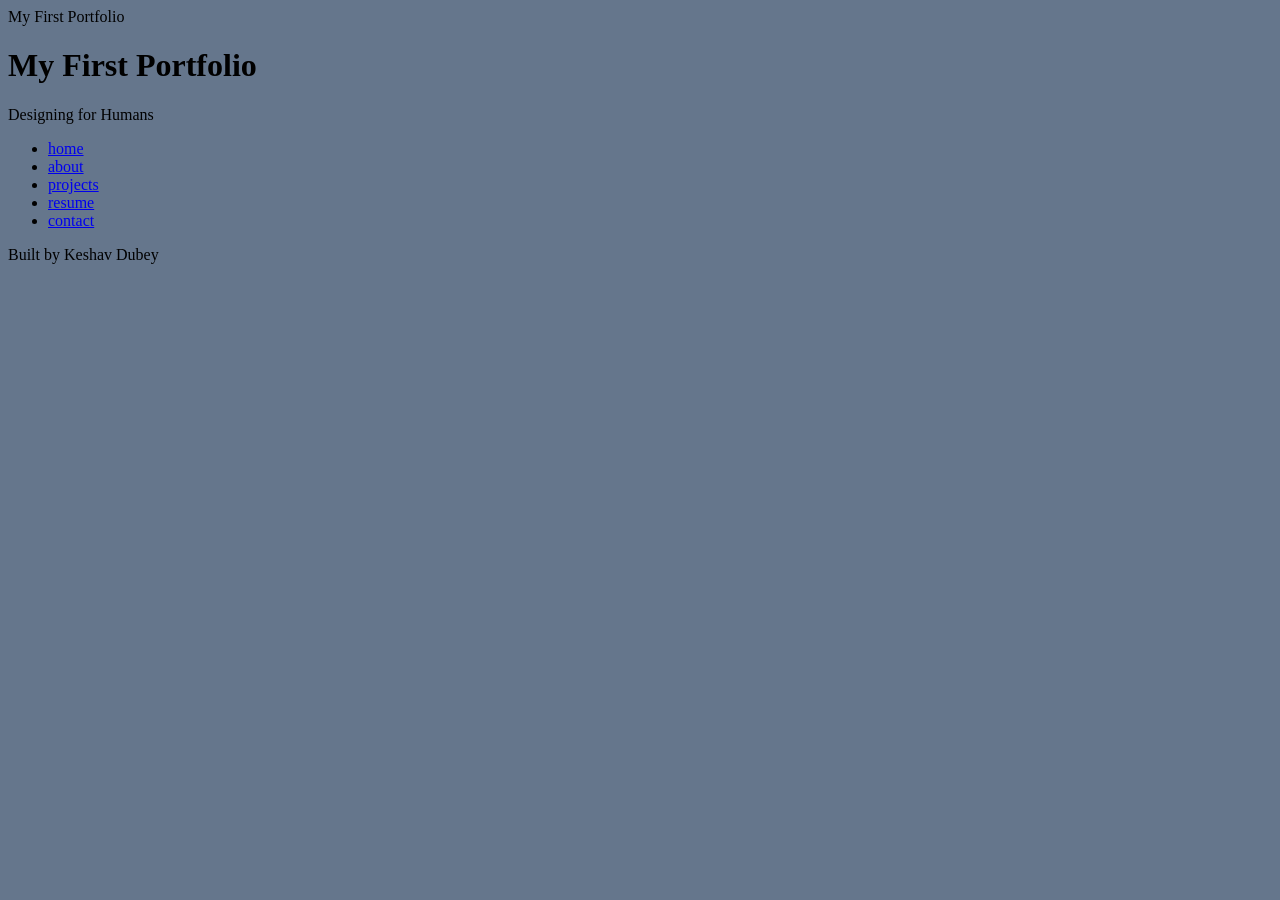
<file: index.html>
<!DOCTYPE html>
<html lang="en">
<head>
    <meta charset="UTF-8">
    <meta name="viewport" content="width=device-width, initial-scale=1.0">
    <link rel="stylesheet" href="styles.css"
    <title>My First Portfolio</title>
</head>
<body>
    <header>
        <h1>My First Portfolio</h1>
        <p>Designing for Humans</p>
    </header>
    <nav>
        <ul>
            <li><a href="index.html">home</a></li>
            <li><a href="about.html">about</a></li>
            <li><a href="projects.html">projects</a></li>
            <li><a href="resume.html">resume</a></li>
            <li><a href="contact.html">contact</a></li>

        </ul>
    </nav>
    <main></main>
    <footer></footer>
        <p> Built by Keshav Dubey</p>
</body>
</html>
</file>
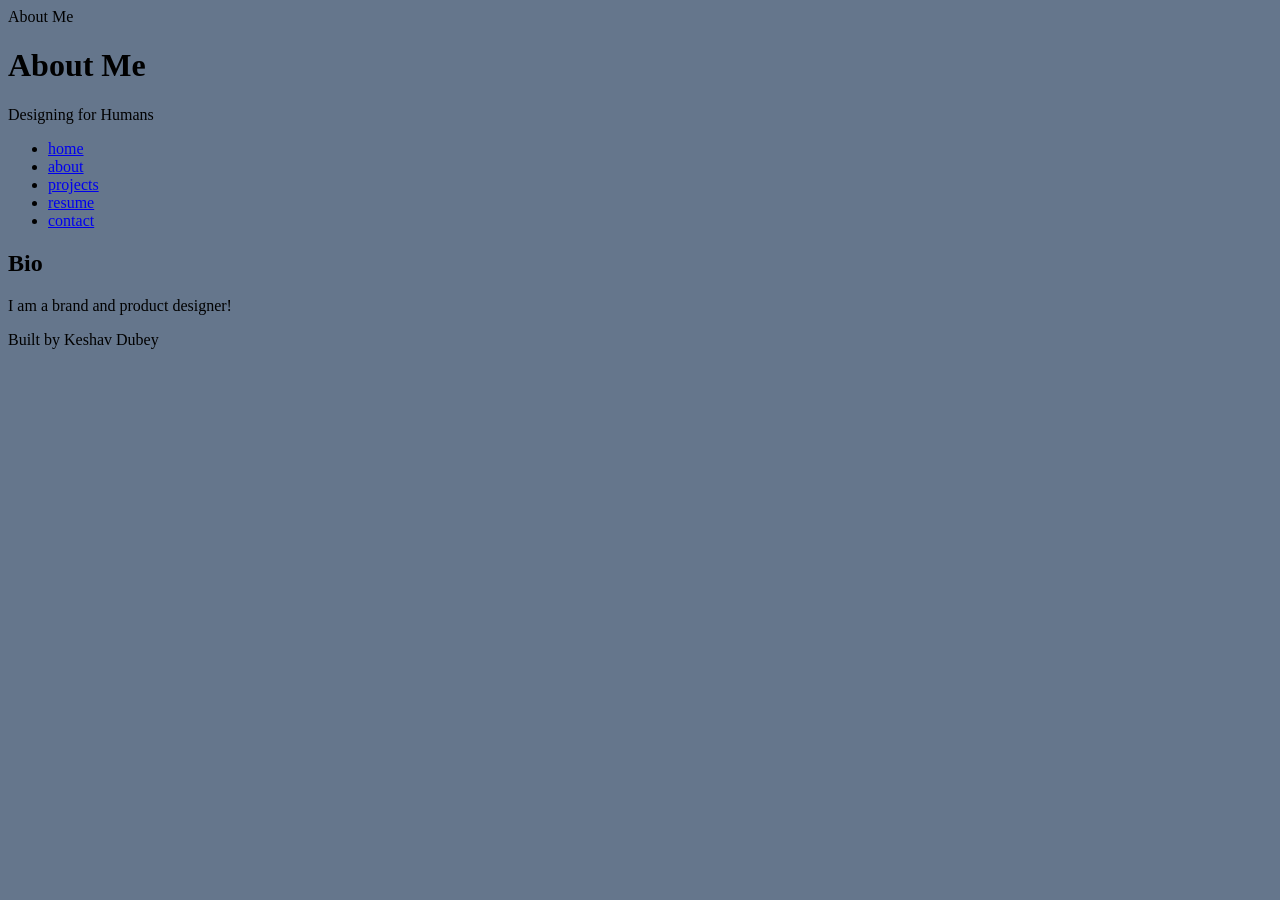
<file: about.html>
<!DOCTYPE html>
<html lang="en">
<head>
    <meta charset="UTF-8">
    <meta name="viewport" content="width=device-width, initial-scale=1.0">
        <link rel="stylesheet" href="styles.css"
    <title>About Me</title>
</head>
<body>
    <header>
        <h1>About Me</h1>
        <p>Designing for Humans</p>
    </header>
    <nav>
        <ul>
            <li><a href="index.html">home</a></li>
            <li><a href="about.html">about</a></li>
            <li><a href="projects.html">projects</a></li>
            <li><a href="resume.html">resume</a></li>
            <li><a href="contact.html">contact</a></li>

        </ul>
    </nav>
    <main>
        <section>
            <h2>Bio</h2>
            <p>I am a brand and product designer!</p>
        </section>
    </main>
    <footer></footer>
        <p> Built by Keshav Dubey</p>
</body>
</html>
</file>
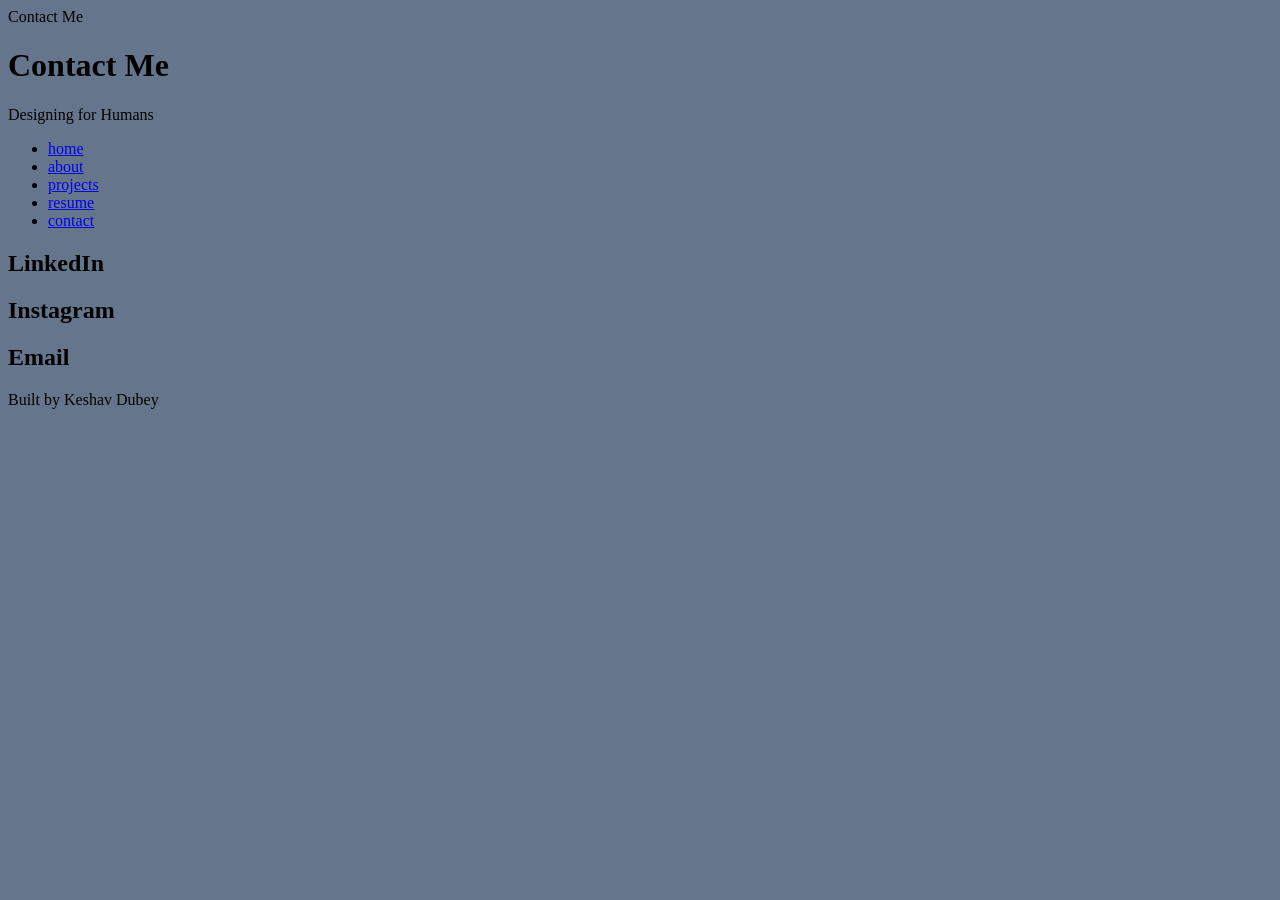
<file: contact.html>
<!DOCTYPE html>
<html lang="en">
<head>
    <meta charset="UTF-8">
    <meta name="viewport" content="width=device-width, initial-scale=1.0">
        <link rel="stylesheet" href="styles.css"
    <title>Contact Me</title>
</head>
<body>
    <header>
        <h1>Contact Me</h1>
        <p>Designing for Humans</p>
    </header>
    <nav>
        <ul>
            <li><a href="index.html">home</a></li>
            <li><a href="about.html">about</a></li>
            <li><a href="projects.html">projects</a></li>
            <li><a href="resume.html">resume</a></li>
            <li><a href="contact.html">contact</a></li>

        </ul>
    </nav>
    <main>
        <section>
            <h2>LinkedIn</h2>
            <h2>Instagram</h2>
            <h2>Email</h2>
        </section>
    </main>
    <footer></footer>
        <p> Built by Keshav Dubey</p>
</body>
</html>
</file>
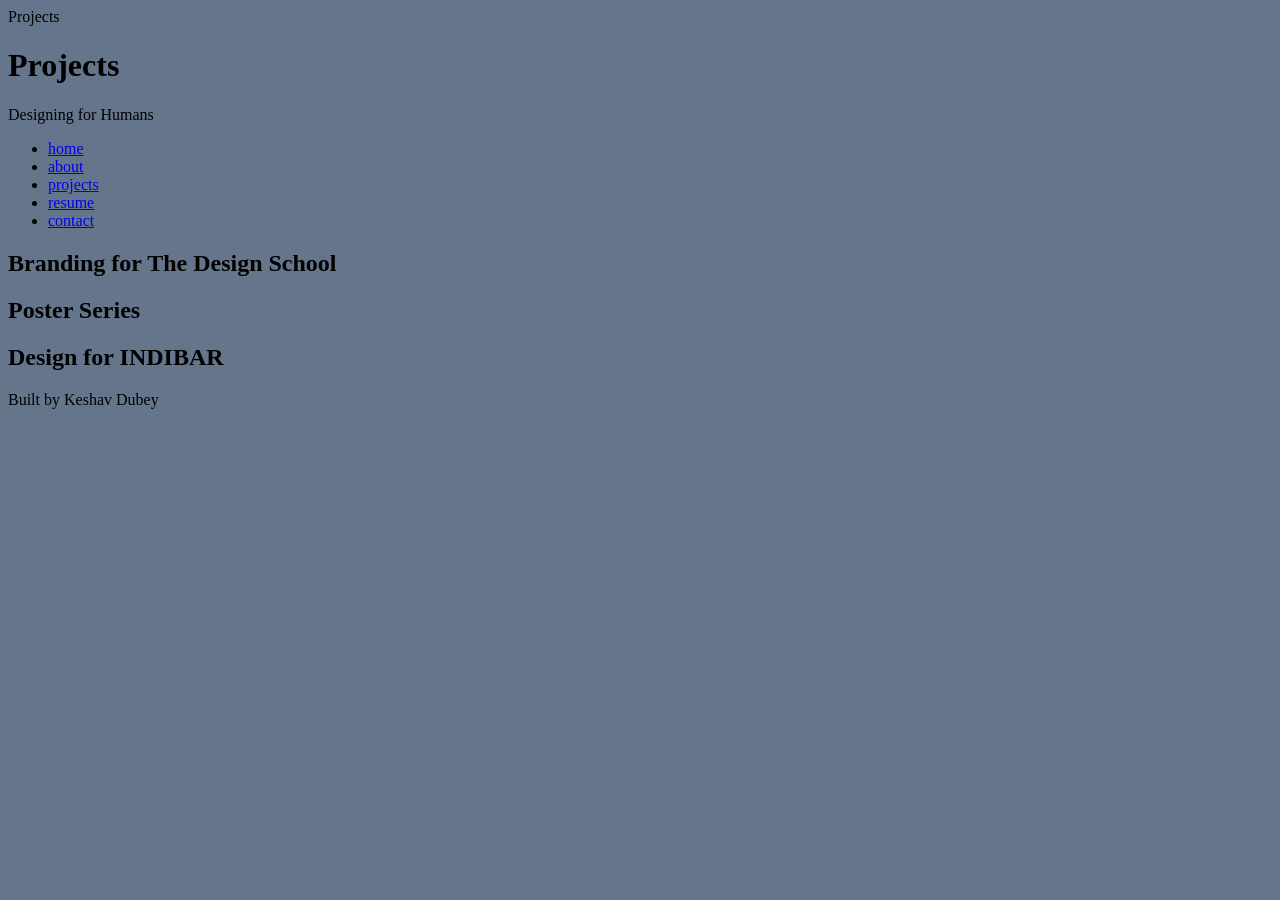
<file: projects.html>
<!DOCTYPE html>
<html lang="en">
<head>
    <meta charset="UTF-8">
    <meta name="viewport" content="width=device-width, initial-scale=1.0">
        <link rel="stylesheet" href="styles.css"
    <title>Projects</title>
</head>
<body>
    <header>
        <h1>Projects</h1>
        <p>Designing for Humans</p>
    </header>
    <nav>
        <ul>
            <li><a href="index.html">home</a></li>
            <li><a href="about.html">about</a></li>
            <li><a href="projects.html">projects</a></li>
            <li><a href="resume.html">resume</a></li>
            <li><a href="contact.html">contact</a></li>

        </ul>
    </nav>
    <main>
        <section>
            <h2>Branding for The Design School</h2>
            <h2>Poster Series</h2>
            <h2>Design for INDIBAR</h2>
        </section>
    </main>
    <footer></footer>
        <p> Built by Keshav Dubey</p>
</body>
</html>
</file>
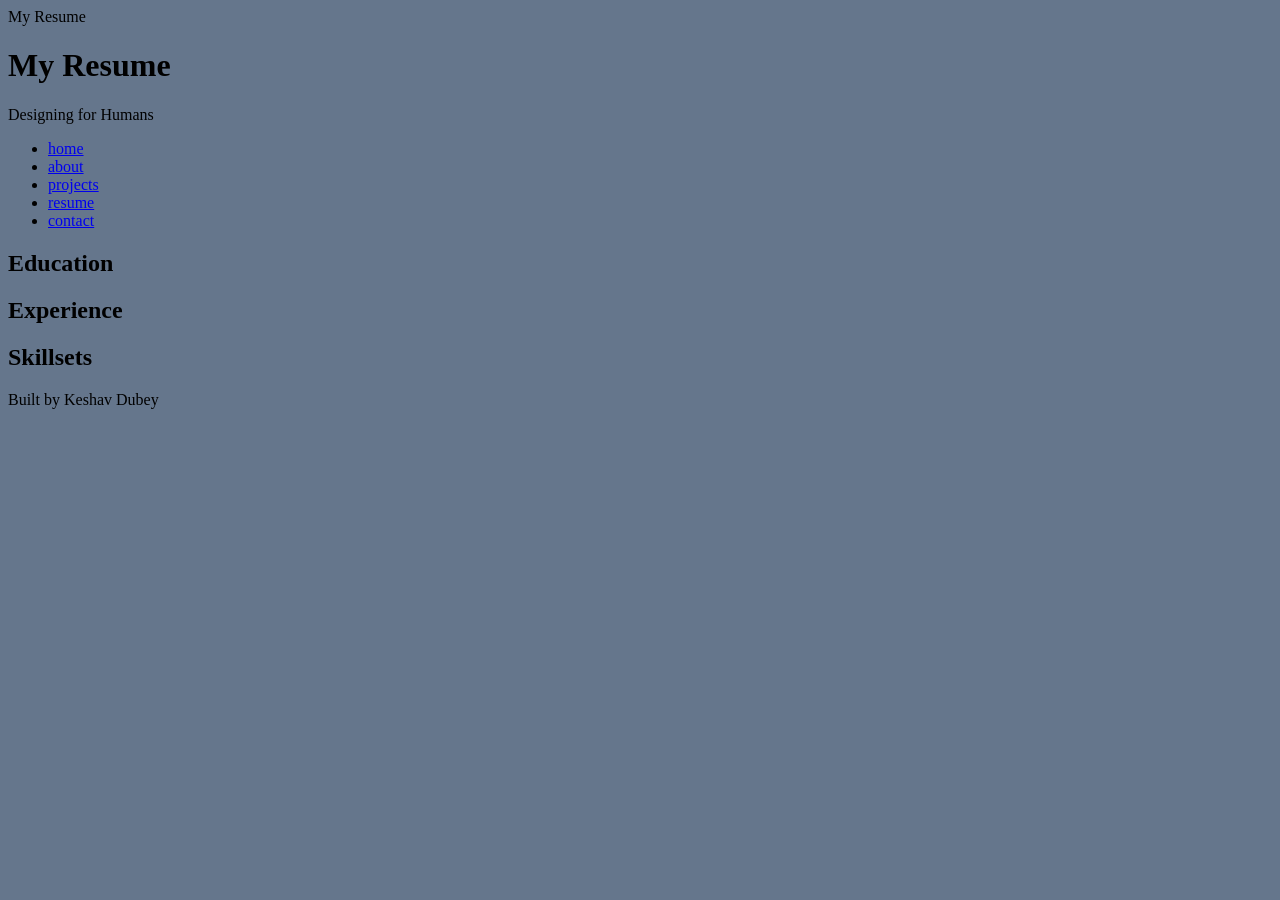
<file: resume.html>
<!DOCTYPE html>
<html lang="en">
<head>
    <meta charset="UTF-8">
    <meta name="viewport" content="width=device-width, initial-scale=1.0">
        <link rel="stylesheet" href="styles.css"
    <title>My Resume</title>
</head>
<body>
    <header>
        <h1>My Resume</h1>
        <p>Designing for Humans</p>
    </header>
    <nav>
        <ul>
            <li><a href="index.html">home</a></li>
            <li><a href="about.html">about</a></li>
            <li><a href="projects.html">projects</a></li>
            <li><a href="resume.html">resume</a></li>
            <li><a href="contact.html">contact</a></li>

        </ul>
    </nav>
    <main>
        <section>
            <h2>Education</h2>
            <h2>Experience</h2>
            <h2>Skillsets</h2>
        </section>
    </main>
    <footer></footer>
        <p> Built by Keshav Dubey</p>
</body>
</html>
</file>
<file: styles.css>
/* CSS */
/* Color Palette
deep black= #05080D
slate blue= #65768C
steel blue= #263640
burnt orange=#BF5B04
earth=#733917
*/

/* GLOBAL (base) MOBILE FIRST */
body {
    background-color: #65768C;
}
</file>
